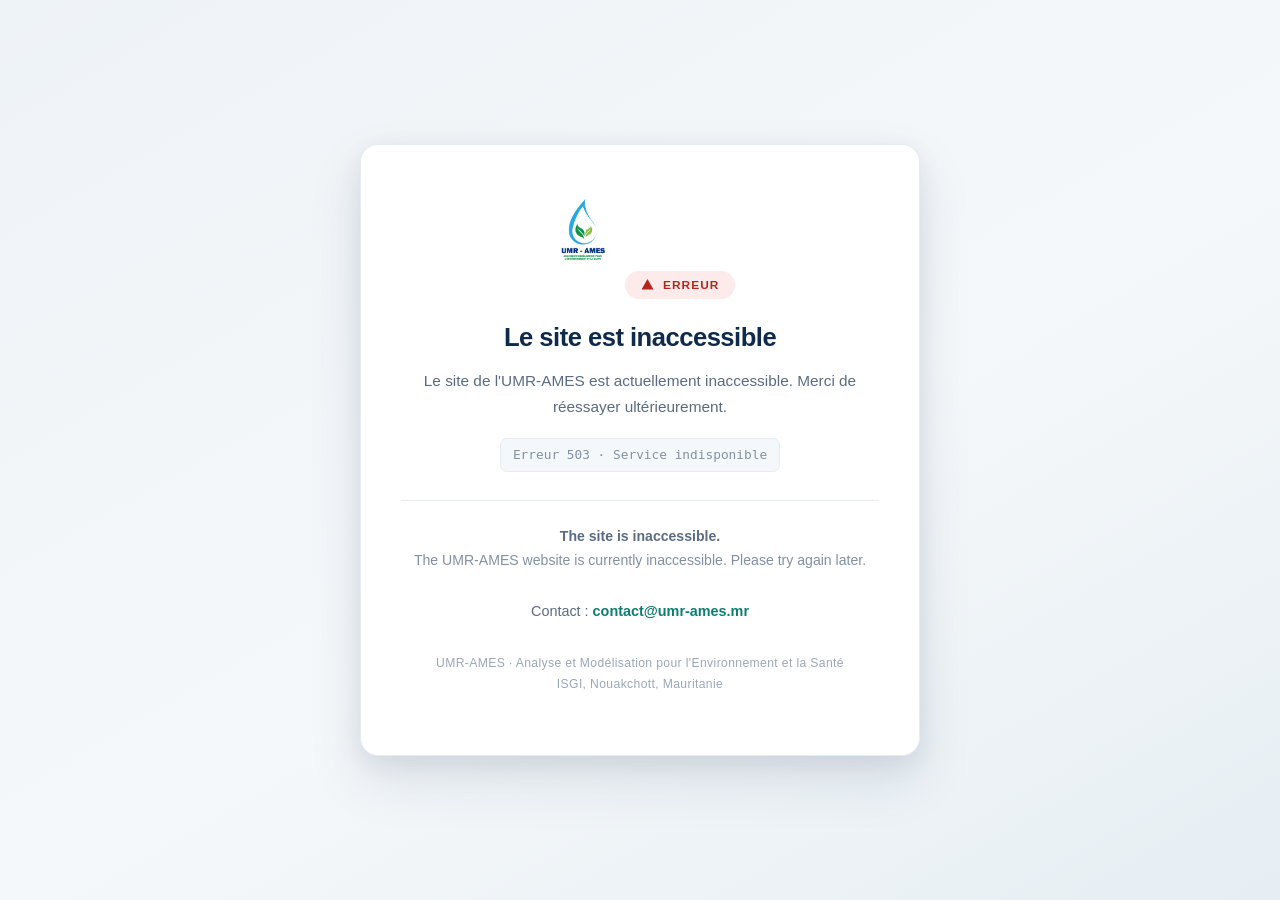
<file: maintenance.html>
<!DOCTYPE html>
<html lang="fr">
<head>
<meta charset="UTF-8">
<meta name="viewport" content="width=device-width, initial-scale=1.0">
<meta name="robots" content="noindex, nofollow">
<title>Site inaccessible · UMR-AMES</title>
<link rel="icon" href="/favicon.png">
<style>
  :root {
    --primary: #102a4c;
    --error:   #b3261e;
    --text:    #14233c;
    --muted:   #5a6b82;
    --bg:      #f5f8fa;
  }
  * { box-sizing: border-box; }
  body {
    margin: 0;
    min-height: 100vh;
    display: flex;
    align-items: center;
    justify-content: center;
    padding: 24px;
    background: linear-gradient(150deg, #eef3f7 0%, var(--bg) 55%, #e6eef3 100%);
    font-family: 'Inter', -apple-system, BlinkMacSystemFont, 'Segoe UI', Roboto, Arial, sans-serif;
    color: var(--text);
  }
  .card {
    width: 100%;
    max-width: 560px;
    background: #fff;
    border: 1px solid #e6ecf2;
    border-radius: 18px;
    box-shadow: 0 8px 24px rgba(16,42,76,.08), 0 24px 56px rgba(16,42,76,.10);
    padding: 48px 40px;
    text-align: center;
  }
  .logo {
    width: 76px;
    height: 76px;
    object-fit: contain;
    margin-bottom: 22px;
  }
  .badge {
    display: inline-flex;
    align-items: center;
    gap: 9px;
    background: #fdeaea;
    color: var(--error);
    font-size: .74rem;
    font-weight: 700;
    letter-spacing: .09em;
    text-transform: uppercase;
    padding: 7px 16px;
    border-radius: 50px;
    margin-bottom: 22px;
  }
  .badge svg { width: 13px; height: 13px; fill: currentColor; }
  h1 {
    font-size: 1.6rem;
    line-height: 1.3;
    color: var(--primary);
    margin: 0 0 14px;
    letter-spacing: -.02em;
  }
  p { font-size: .96rem; line-height: 1.7; color: var(--muted); margin: 0 0 12px; }
  .code {
    display: inline-block;
    margin-top: 6px;
    font-family: ui-monospace, SFMono-Regular, Menlo, Consolas, monospace;
    font-size: .8rem;
    color: #8290a4;
    background: var(--bg);
    border: 1px solid #e6ecf2;
    border-radius: 7px;
    padding: 5px 12px;
  }
  .sep { height: 1px; background: #e6ecf2; margin: 28px 0 24px; }
  .en { font-size: .88rem; color: #8290a4; }
  .en strong { color: var(--muted); font-weight: 600; }
  .contact { margin-top: 26px; font-size: .9rem; color: var(--muted); }
  .contact a { color: #0e7c6f; font-weight: 600; text-decoration: none; }
  .contact a:hover { text-decoration: underline; }
  .unit {
    margin-top: 30px;
    font-size: .76rem;
    color: #9aa7b8;
    letter-spacing: .03em;
  }
  @media (max-width: 480px) {
    .card { padding: 36px 24px; }
    h1 { font-size: 1.35rem; }
  }
</style>
</head>
<body>
  <main class="card">
    <img src="/logo/logo_unite.png" alt="UMR-AMES" class="logo">

    <div class="badge">
      <svg viewBox="0 0 24 24" aria-hidden="true"><path d="M12 2 1 21h22L12 2zm1 14h-2v2h2v-2zm0-6h-2v4h2v-4z"/></svg>
      Erreur
    </div>

    <h1>Le site est inaccessible</h1>
    <p>
      Le site de l'UMR-AMES est actuellement inaccessible.
      Merci de réessayer ultérieurement.
    </p>
    <p><span class="code">Erreur 503 &middot; Service indisponible</span></p>

    <div class="sep"></div>

    <p class="en">
      <strong>The site is inaccessible.</strong><br>
      The UMR-AMES website is currently inaccessible. Please try again later.
    </p>

    <p class="contact">
      Contact : <a href="mailto:contact@umr-ames.mr">contact@umr-ames.mr</a>
    </p>

    <p class="unit">
      UMR-AMES &middot; Analyse et Modélisation pour l'Environnement et la Santé<br>
      ISGI, Nouakchott, Mauritanie
    </p>
  </main>
</body>
</html>
</file>
